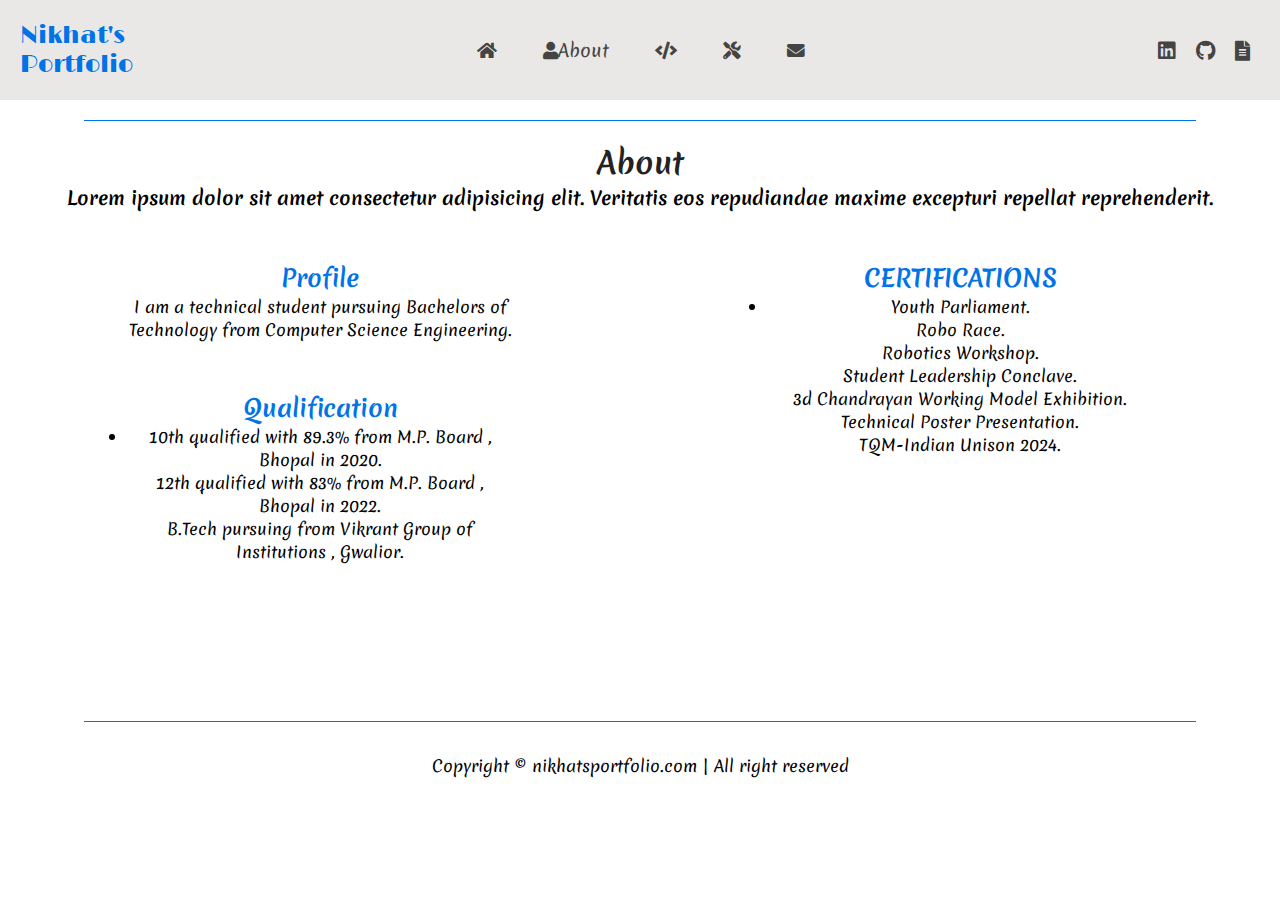
<file: about.html>
<!DOCTYPE html>
<html lang="en">
<head>
    <meta charset="UTF-8">
    <meta name="viewport" content="width=device-width, initial-scale=1.0">
    <title>About Me</title>
    <link rel="stylesheet" href="style.css">
    <link rel="preconnect" href="https://fonts.googleapis.com">
<link rel="preconnect" href="https://fonts.gstatic.com" crossorigin>
<link href="https://fonts.googleapis.com/css2?family=Limelight&family=Merienda:wght@300..900&display=swap" rel="stylesheet">
    <link rel="stylesheet" href="https://cdnjs.cloudflare.com/ajax/libs/font-awesome/5.15.4/css/all.min.css" />

    <style>
        div{
            text-align: center;
        }
    </style>
</head>
<body>

    <header>
        <nav>
            <div class="left">Nikhat's Portfolio</div>
            <div class="right">
                <ul>
                    <li><a href="index.html"><i class="fas fa-home"></i></a></li>
                    <li><a href="about.html"><i class="fas fa-user"></i>About</a></li>
                    <li><a href="skill.html"><i class="fas fa-code"></i></a></li>
                    <li><a href="project.html"><i class="fas fa-tools"></i></a></li>
                    <li><a href="contact.html"><i class="fas fa-envelope"></i></a></li>
                </ul>
            </div>
            <div class="social-icons">
                <a href="https://linkedin.com/in/sheikh-nikhat-647141264" target=""><i class="fab fa-linkedin"></i></a>
                <a href="https://github.com/sheikhnikhat" target=""><i class="fab fa-github"></i></a>
                <a href="Sheikh Nikhat.docx" target="" class="logo resume">
                    <i class="fas fa-file-alt"></i>
                  </a>
            </div>
        </nav>
    </header>

    <hr>
    <div class="abtSection">
        <h2>About</h2>
        <h3>Lorem ipsum dolor sit amet consectetur adipisicing elit. Veritatis eos repudiandae maxime excepturi repellat reprehenderit.</h3>
    </div>    
        <div class="aboutSection">
        <div class="leftabtSection">
            <h2>Profile</h2>
            <p>I am a technical student pursuing Bachelors of Technology from Computer Science Engineering.</p>
            <h2>Qualification</h2>
            <li>
                <ul>10th qualified with 89.3% from M.P. Board , Bhopal in 2020.</ul>
                <ul>12th qualified with 83% from M.P. Board , Bhopal in 2022.</ul>
                <ul>B.Tech pursuing from Vikrant Group of Institutions , Gwalior.</ul>
            </li>
        </div>
        <div class="rightabtSection">
            <h2>CERTIFICATIONS</h2>
            <li>
                <ul>Youth Parliament.</ul>
                <ul>Robo Race.</ul>
                <ul>Robotics Workshop.</ul>
                <ul>Student Leadership Conclave.</ul>
                <ul>3d Chandrayan Working Model Exhibition.</ul>
                <ul>Technical Poster Presentation.</ul>
                <ul>TQM-Indian Unison 2024.</ul>
            </li>
        </div>
    </div>
    <hr>
    <footer>
        <div class="footer-rights">
            Copyright &#169; nikhatsportfolio.com | All right reserved
        </div>
    </footer>
</body>
</html>
</file>
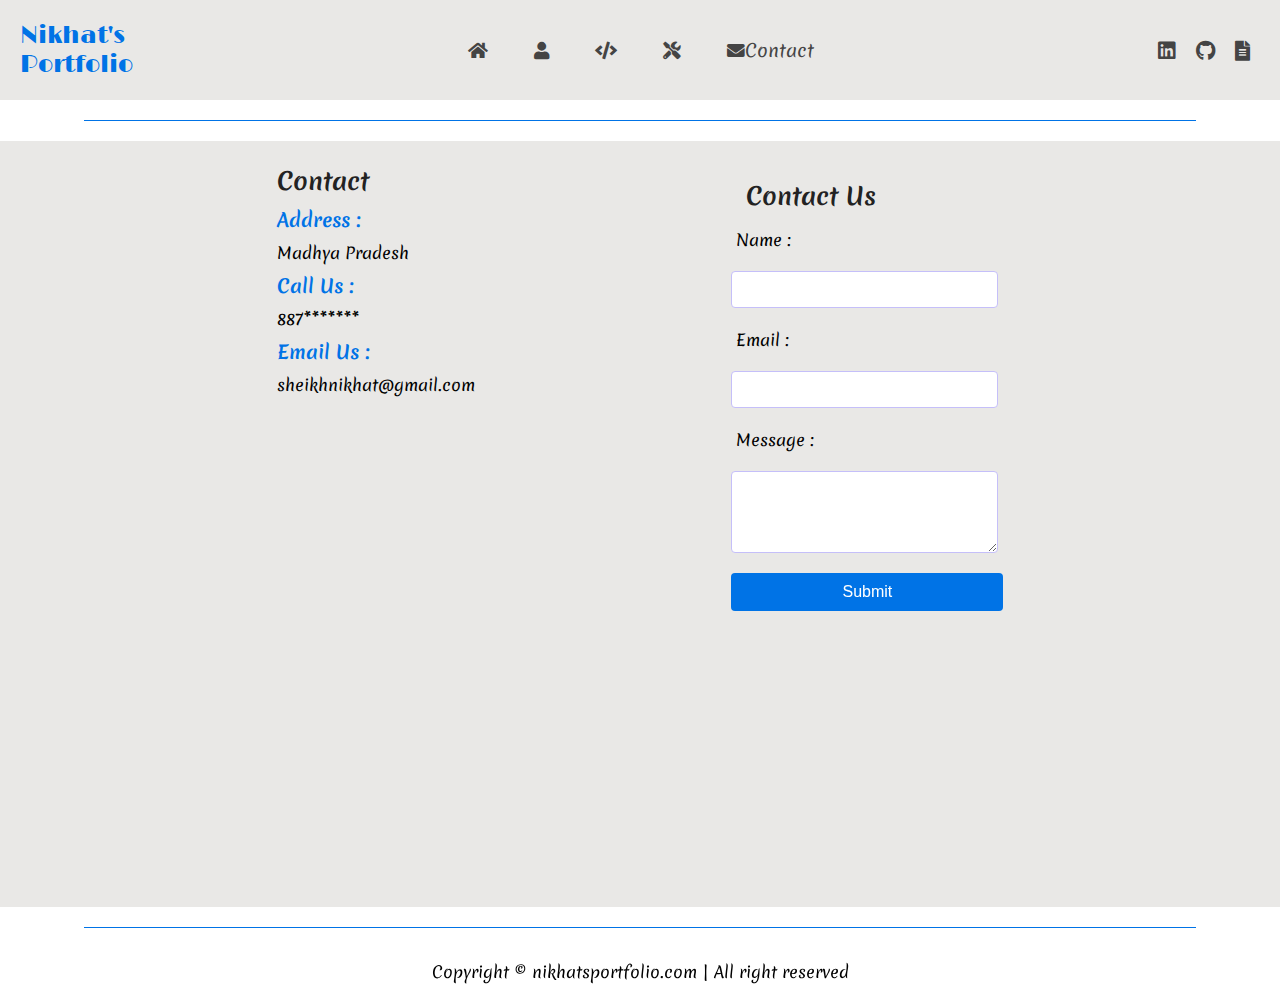
<file: contact.html>
<!DOCTYPE html>
<html lang="en">
<head>
    <meta charset="UTF-8">
    <meta name="viewport" content="width=device-width, initial-scale=1.0">
    <title>Contact</title>
    <link rel="stylesheet" href="style.css">
    <link rel="preconnect" href="https://fonts.googleapis.com">
<link rel="preconnect" href="https://fonts.gstatic.com" crossorigin>
<link href="https://fonts.googleapis.com/css2?family=Limelight&family=Merienda:wght@300..900&display=swap" rel="stylesheet">
    <link rel="stylesheet" href="https://cdnjs.cloudflare.com/ajax/libs/font-awesome/5.15.4/css/all.min.css" />

</head>
<body>

    <header>
        <nav>
            <div class="left">Nikhat's Portfolio</div>
            <div class="right">
                <ul>
                    <li><a href="index.html"><i class="fas fa-home"></i></a></li>
                    <li><a href="about.html"><i class="fas fa-user"></i></a></li>
                    <li><a href="skill.html"><i class="fas fa-code"></i></a></li>
                    <li><a href="project.html"><i class="fas fa-tools"></i></a></li>
                    <li><a href="contact.html"><i class="fas fa-envelope"></i>Contact</a></li>
                </ul>
            </div>
            <div class="social-icons">
                <a href="https://linkedin.com/in/sheikh-nikhat-647141264" target=""><i class="fab fa-linkedin"></i></a>
                <a href="https://github.com/sheikhnikhat" target=""><i class="fab fa-github"></i></a>
                <a href="Sheikh Nikhat.docx" target="" class="logo resume">
                    <i class="fas fa-file-alt"></i>
                  </a>
            </div>
        </nav>
    </header>
<hr>
    <footer>
        <div class="footer" id="contact">
            <div class="footer-first">
                <h2>Contact</h2>
                 <div>
                    <h3>Address :</h3>
                    <p>Madhya Pradesh</p>
                 </div>   
                 <div>
                    <h3>Call Us :</h3>
                    <p>887*******</p>
                 </div>
                 <div>
                    <h3>Email Us :</h3>
                    <p>sheikhnikhat@gmail.com</p>
                 </div>
                 <div>
                    <iframe src="https://www.google.com/maps/embed?pb=YourMapURL"
                    allowfullscreen="" loading="lazy">
                    </iframe>
                 </div>
            </div>
            <div class="footer-second">
                <div class="form-container">
                    <form action="/submit" method="post">
                        <h2>Contact Us</h2>
                        <label for="name">Name :</label>
                        <input type="text" id="name" name="name" required>
            
                        <label for="email">Email :</label>
                        <input type="email" id="email" name="email" required>
            
                        <label for="message">Message :</label>
                        <textarea id="message" name="message" rows="4" required></textarea>
            
                        <button type="submit">Submit</button>
                    </form>
                </div>
            </div>
        </div>
        <hr>
        <div class="footer-rights">
            Copyright &#169; nikhatsportfolio.com | All right reserved
        </div>
    </footer>
</body>
</html>
</file>
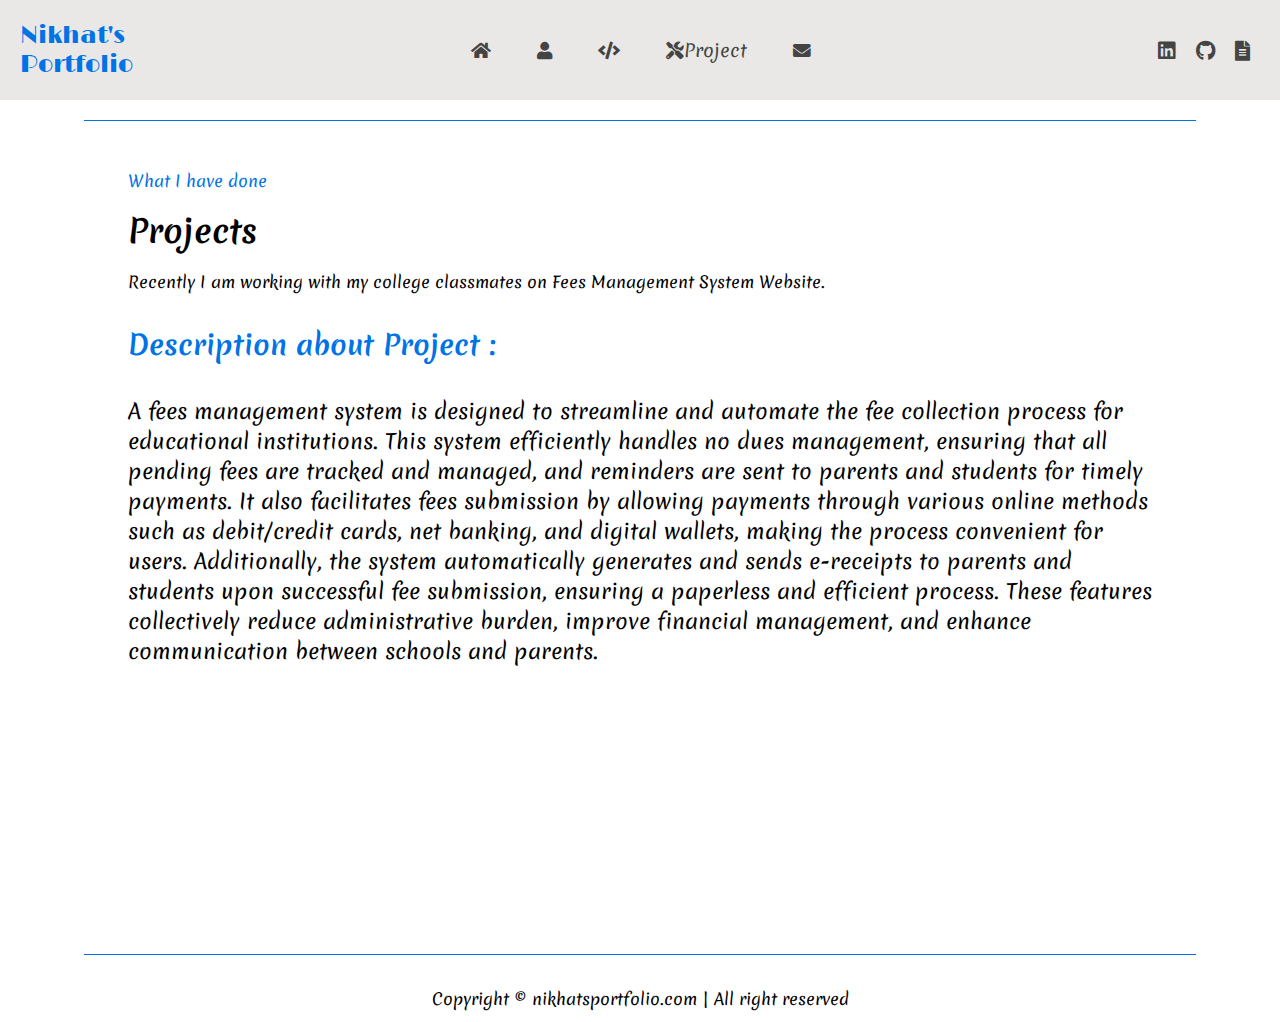
<file: project.html>
<!DOCTYPE html>
<html lang="en">
<head>
    <meta charset="UTF-8">
    <meta name="viewport" content="width=device-width, initial-scale=1.0">
    <title>Project</title>
    <link rel="stylesheet" href="style.css">
    <link rel="preconnect" href="https://fonts.googleapis.com">
<link rel="preconnect" href="https://fonts.gstatic.com" crossorigin>
<link href="https://fonts.googleapis.com/css2?family=Limelight&family=Merienda:wght@300..900&display=swap" rel="stylesheet">
    <link rel="stylesheet" href="https://cdnjs.cloudflare.com/ajax/libs/font-awesome/5.15.4/css/all.min.css" />

</head>
<body>

    <header>
        <nav>
            <div class="left">Nikhat's Portfolio</div>
            <div class="right">
                <ul>
                    <li><a href="index.html"><i class="fas fa-home"></i></a></li>
                    <li><a href="about.html"><i class="fas fa-user"></i></a></li>
                    <li><a href="skill.html"><i class="fas fa-code"></i></a></li>
                    <li><a href="project.html"><i class="fas fa-tools"></i>Project</a></li>
                    <li><a href="contact.html"><i class="fas fa-envelope"></i></a></li>
                </ul>
            </div>
            <div class="social-icons">
                <a href="https://linkedin.com/in/sheikh-nikhat-647141264" target=""><i class="fab fa-linkedin"></i></a>
                <a href="https://github.com/sheikhnikhat" target=""><i class="fab fa-github"></i></a>
                <a href="Sheikh Nikhat.docx" target="" class="logo resume">
                    <i class="fas fa-file-alt"></i>
                  </a>
            </div>
        </nav>
    </header>

    <hr>
        <section class="thirdSection" id="projects">
            <span class="text-grey"> What I have done </span>
            <h1>Projects</h1>

            <div class="box">
                <div class="vertical">
                Recently I am working with my college classmates on Fees Management System Website.
                <h3>Description about Project :</h3>
                <p>A fees management system is designed to streamline and automate the fee collection process for educational institutions. This system efficiently handles no dues management, ensuring that all pending fees are tracked and managed, and reminders are sent to parents and students for timely payments. It also facilitates fees submission by allowing payments through various online methods such as debit/credit cards, net banking, and digital wallets, making the process convenient for users. Additionally, the system automatically generates and sends e-receipts to parents and students upon successful fee submission, ensuring a paperless and efficient process. These features collectively reduce administrative burden, improve financial management, and enhance communication between schools and parents.
                </p>
                
            </div>
            </div>
        </section>
        <hr>
    <footer>
        <div class="footer-rights">
            Copyright &#169; nikhatsportfolio.com | All right reserved
        </div>
    </footer>    
</body>
</html>
</file>
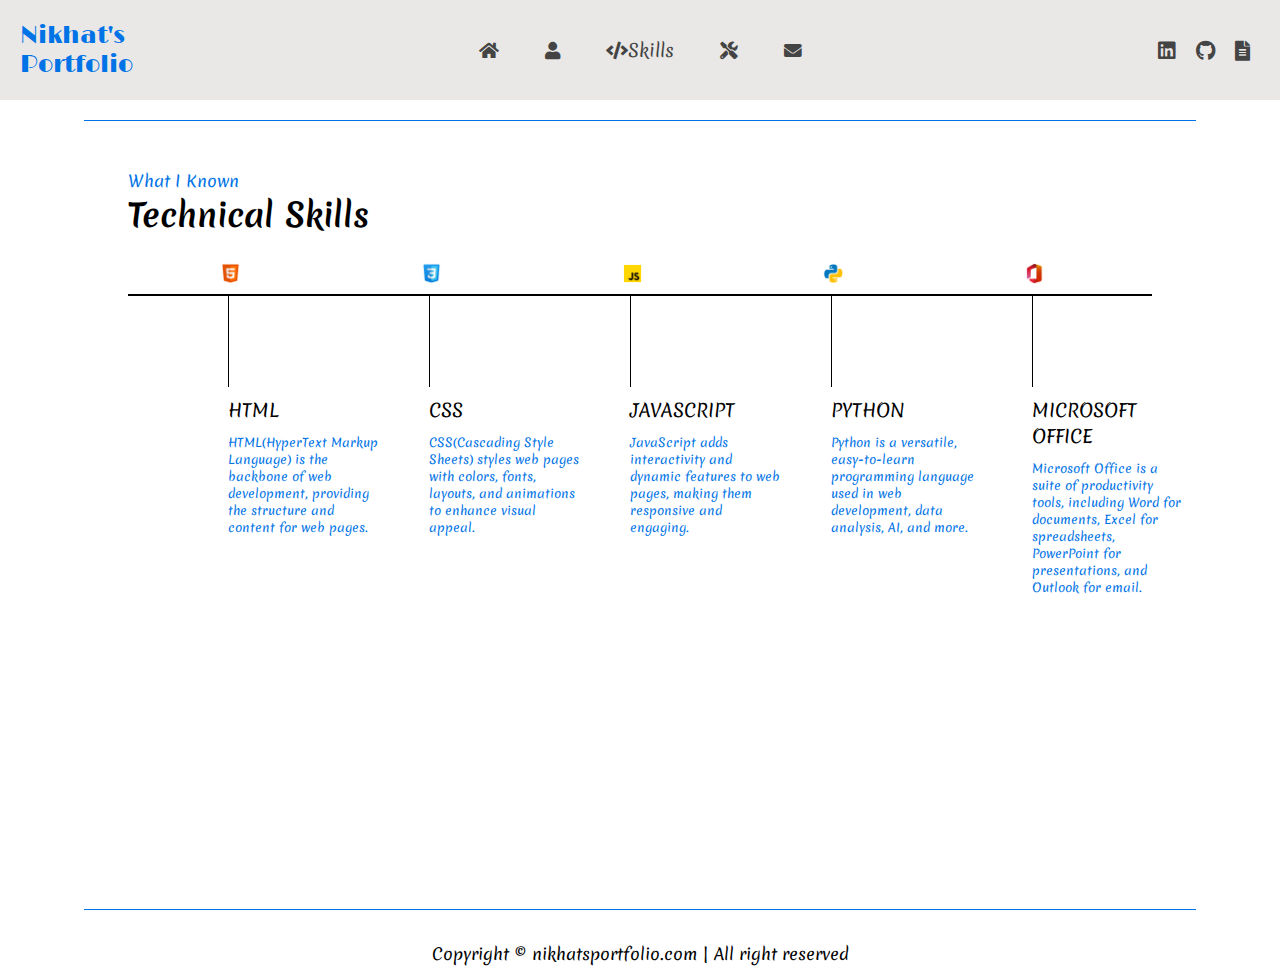
<file: skill.html>
<!DOCTYPE html>
<html lang="en">
<head>
    <meta charset="UTF-8">
    <meta name="viewport" content="width=device-width, initial-scale=1.0">
    <title>Skills</title>
    <link rel="stylesheet" href="style.css">
    <link rel="preconnect" href="https://fonts.googleapis.com">
<link rel="preconnect" href="https://fonts.gstatic.com" crossorigin>
<link href="https://fonts.googleapis.com/css2?family=Limelight&family=Merienda:wght@300..900&display=swap" rel="stylesheet">
    <link rel="stylesheet" href="https://cdnjs.cloudflare.com/ajax/libs/font-awesome/5.15.4/css/all.min.css" />

</head>
<body>
    <header>
        <nav>
            <div class="left">Nikhat's Portfolio</div>
            <div class="right">
                <ul>
                    <li><a href="index.html"><i class="fas fa-home"></i></a></li>
                    <li><a href="about.html"><i class="fas fa-user"></i></a></li>
                    <li><a href="skill.html"><i class="fas fa-code"></i>Skills</a></li>
                    <li><a href="project.html"><i class="fas fa-tools"></i></a></li>
                    <li><a href="contact.html"><i class="fas fa-envelope"></i></a></li>
                </ul>
            </div>
            <div class="social-icons">
                <a href="https://linkedin.com/in/sheikh-nikhat-647141264" target=""><i class="fab fa-linkedin"></i></a>
                <a href="https://github.com/sheikhnikhat" target=""><i class="fab fa-github"></i></a>
                <a href="Sheikh Nikhat.docx" target="" class="logo resume">
                    <i class="fas fa-file-alt"></i>
                  </a>
            </div>
        </nav>
    </header>


    <hr>
    <section class="secondSection" id="skills">
        <span class="text-grey" > What I Known </span>
        <h1>Technical Skills</h1>

        <div class="box">
            <div class="vertical">
                <img class="image-top" src="html.png" alt="">
                <div class="vertical-title">
                    HTML
                </div>
                <div class="vertical-desc">
                    HTML(HyperText Markup Language) is the backbone of web development, providing the structure and content for web pages.
                </div>
            </div>
            <div class="vertical"><img class="image-top" src="css.png" alt=""><div class="vertical-title">
                CSS
            </div>
            <div class="vertical-desc">
                CSS(Cascading Style Sheets) styles web pages with colors, fonts, layouts, and animations to enhance visual appeal.
            </div></div>
            <div class="vertical"><img class="image-top" src="js.png" alt=""><div class="vertical-title">
                JAVASCRIPT
            </div>
            <div class="vertical-desc">
                JavaScript adds interactivity and dynamic features to web pages, making them responsive and engaging.
            </div></div>
            <div class="vertical"><img class="image-top" src="python.png" alt=""><div class="vertical-title">
                PYTHON
            </div>
            <div class="vertical-desc">
                Python is a versatile, easy-to-learn programming language used in web development, data analysis, AI, and more.
            </div></div>
            
            <div class="vertical"><img class="image-top" src="ms.png" alt=""><div class="vertical-title">
                MICROSOFT OFFICE
            </div>
            <div class="vertical-desc">
                Microsoft Office is a suite of productivity tools, including Word for documents, Excel for spreadsheets, PowerPoint for presentations, and Outlook for email.
            </div></div>
        </div>
    </section>
    <hr>
    <footer>
        <div class="footer-rights">
            Copyright &#169; nikhatsportfolio.com | All right reserved
        </div>
    </footer>
</body>
</html>
</file>
<file: style.css>
*{
    margin: 0;
    padding: 0;
}

:root {
    --background-color: #e9e8e6;
    --surface-color: #ffffff;
    --default-color: #444444;
    --heading-color: #222222;
    --accent-color: #0073e6;
}

body{
    background-color: var(--surface-color);
    color: black;
    font-family: "Merienda", serif;
}

.left {
    font-family: "Limelight", serif;
    font-weight: 400;
    font-style: normal;
    font-size: 1.5rem;
    color: var(--default-color);
    text-align: left;
    color: var(--accent-color);
}

.right {
    text-align: center;
    font-size: 1.1rem;
    width: 130rem;
}



nav{
    display: flex;
    height: 80px;
    align-items: center;
    padding: 10px 20px;
    background-color: var(--background-color);
}
nav ul{
    display: flex;
    justify-content: center;
}
nav ul li{
    list-style: none;
    margin: 0 23px;
}

nav ul li a{
    text-decoration: none;
    color: var(--default-color);
}

nav ul li a:hover{
    color: var(--accent-color);
    font-size: 1.02rem;
}

.social-icons {
    display: flex;
    justify-content: center;
}

.social-icons a {
    margin: 0 10px;
    color: var(--default-color);
    font-size: 20px;
    text-decoration: none;
}

.social-icons a:hover {
    color: rgb(87, 87, 209);
}

hr{
    border:0;
    background: var(--accent-color);
    height: 1.2px;
    margin: 20px 84px;
}



.firstSection{
    height: 450px;
    display: flex;
    justify-content: space-around;
    align-items: center;
    margin: 10px 0;
}

.aboutSection{
    height: 450px;
    margin-top: 80px;
    display: flex;
    justify-content: space-around;
    
    
}


.firstSection > div{
    width: 30%;
}

.aboutSection > div {
    width: 30%;
}

.abtSection {
    height: 30px;
    text-align: center;
}

.abtSection h2 {
    color: var(--heading-color);
    font-size: 30px;
}

.aboutSection h2 {
    margin-top: 10px;
    color: var(--accent-color)
}

.leftabtSection p {
    margin-bottom: 50px;
}

.leftabtSection ul li {
    list-style: none;
}

.rightabtSection ul li {
    list-style: none;
}

.aboutSection h3 {
    font-size: 13px;
    margin: 5px 0;
    color: var(--heading-color);
}


.leftSection{
    font-size: 2.7rem;
}



.rightSection img{
    width: 80%;
}

.purple{
    color:var(--accent-color);
}   

.text-grey{
    color: var(--accent-color);
}

#typed{
    color: var(--accent-color);
}
.secondSection{
    max-width: 80vw;
    margin: auto;
    margin-top: 3rem;
    height: 80vh;
}

.secondSection h1{
    font-size: 2.0rem;
}

.secondSection .box{
    background: black;
    width: 80vw;
    height: 2px;
    margin: 56px 0;
    display: flex;
}

.secondSection .vertical{
    height: 93px;
    width: 1px;
    background-color: black;
    margin: 0 100px;
}

.image-top{
    width: 23px;
    position: relative;
    top: -32px;
    left: -9px;
}

.vertical-title{
    position: relative;
    top: 75px;
    width: 150px;
    font-size: 18px;
}

.vertical-desc{
    position: relative;
    top: 86px;
    color: var(--accent-color);
    width: 150px;
    font-size: 12px;
}

.thirdSection{
    max-width: 80vw;
    margin: auto;
    margin-top: 3rem;
    height: 85vh;
}

.thirdSection h1{
    margin: 1rem 0;
    font-size: 2.0rem;
}

.thirdSection h3{
    margin: 2rem 0;
    font-size: 1.7rem;
    color: var(--accent-color);
}

.thirdSection p{
    font-size: 1.3rem;
}

.footer{
    margin: 1rem 0;
    background-color: var(--background-color);
    display: flex; 
   padding: 23px 122px;
   justify-content: space-evenly;
   height: 80vh;
}

.footer-first h2{
    color: var(--heading-color);
}

.footer-first h3 {
    color: var(--accent-color);
}

footer .footer-rights{
    text-align: center;
    color: black;
    padding: 12px 0;
}

footer h3{
    margin: 0.5rem 0;
}

iframe{
    margin-top: 1.0rem;
    width: 300px;
    height: 250px;
    border: 0;
}


form h2 {
    margin: 15px ;
    color: var(--heading-color);
}

label {
    display: block;
    margin: 5px;
    color: black;
}

input[type="text"],
input[type="email"],
textarea {
    width: 90%;
    padding: 10px;
    margin: 15px 0;
    border: 1px solid #c5bff9;
    border-radius: 4px;
}

button {
    width: 100%;
    padding: 10px;
    background-color: var(--accent-color);
    border: none;
    border-radius: 4px;
    color: #fff;
    font-size: 16px;
    cursor: pointer;
}

button:hover {
    background-color: #338bf0;
}
</file>
